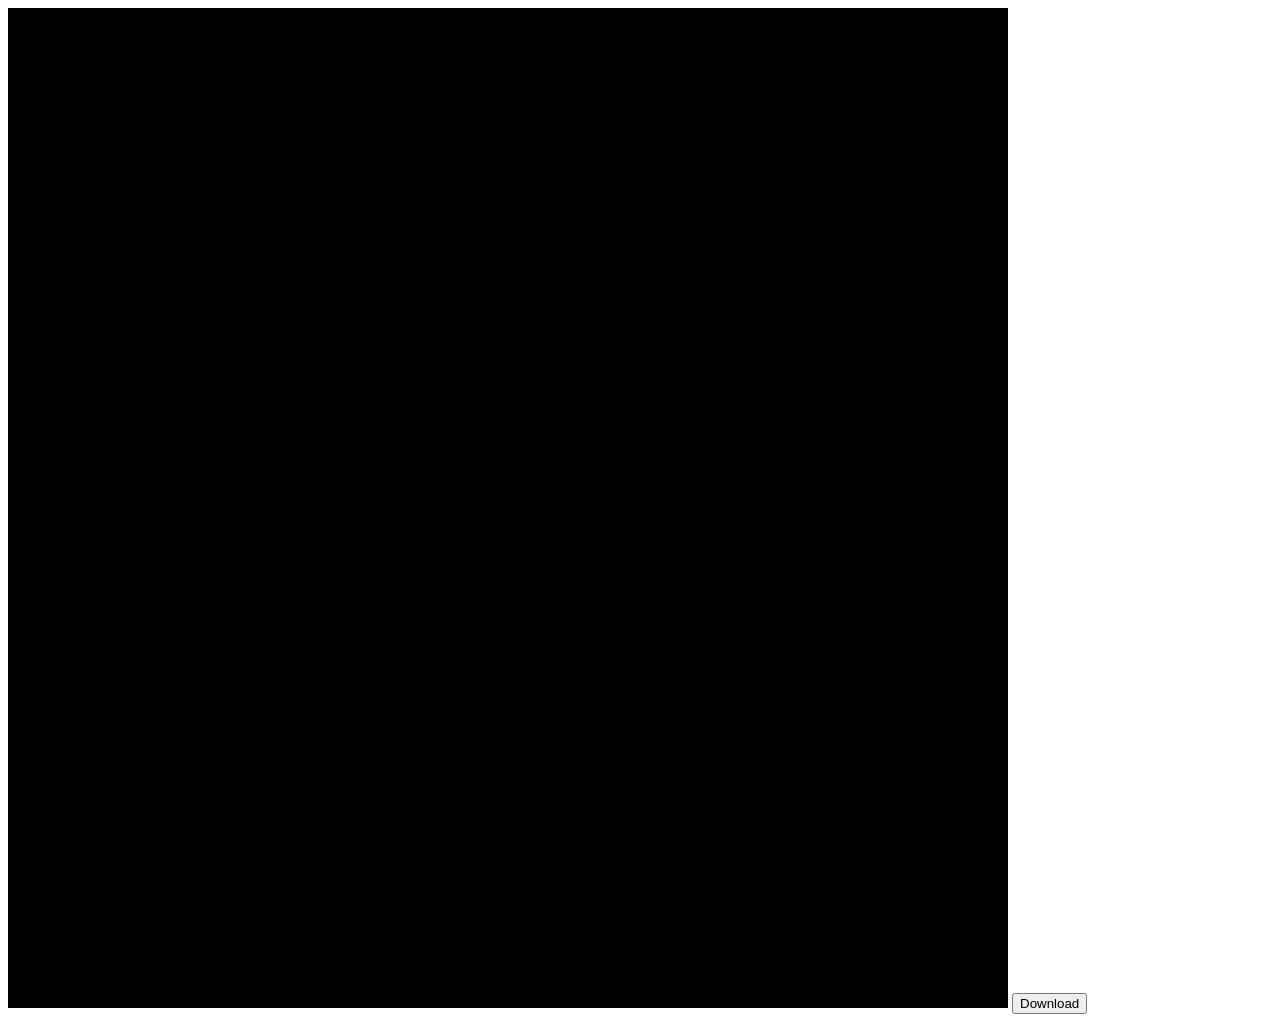
<file: index.html>
<html>
	<head>
		
	</head>
	<body>
		<form onSubmit="downloadCanvas()">
			<canvas id="grid" width="1000" height="1000"></canvas>
			<button type="submit" value="downloadCanvas">Download</button>
		</form>
		<script>
				var canvas = document.getElementById("grid");
				canvas.fillStyle="#000000";
				var context = canvas.getContext('2d');
				context.fillRect(0,0,1000,1000);
				
				var downloadCanvas = function()
				{
					var canvas = document.getElementById("grid");
					var img = canvas.toDataURL("image/png");
					
				}
		</script>
	</body>
</html>
</file>
